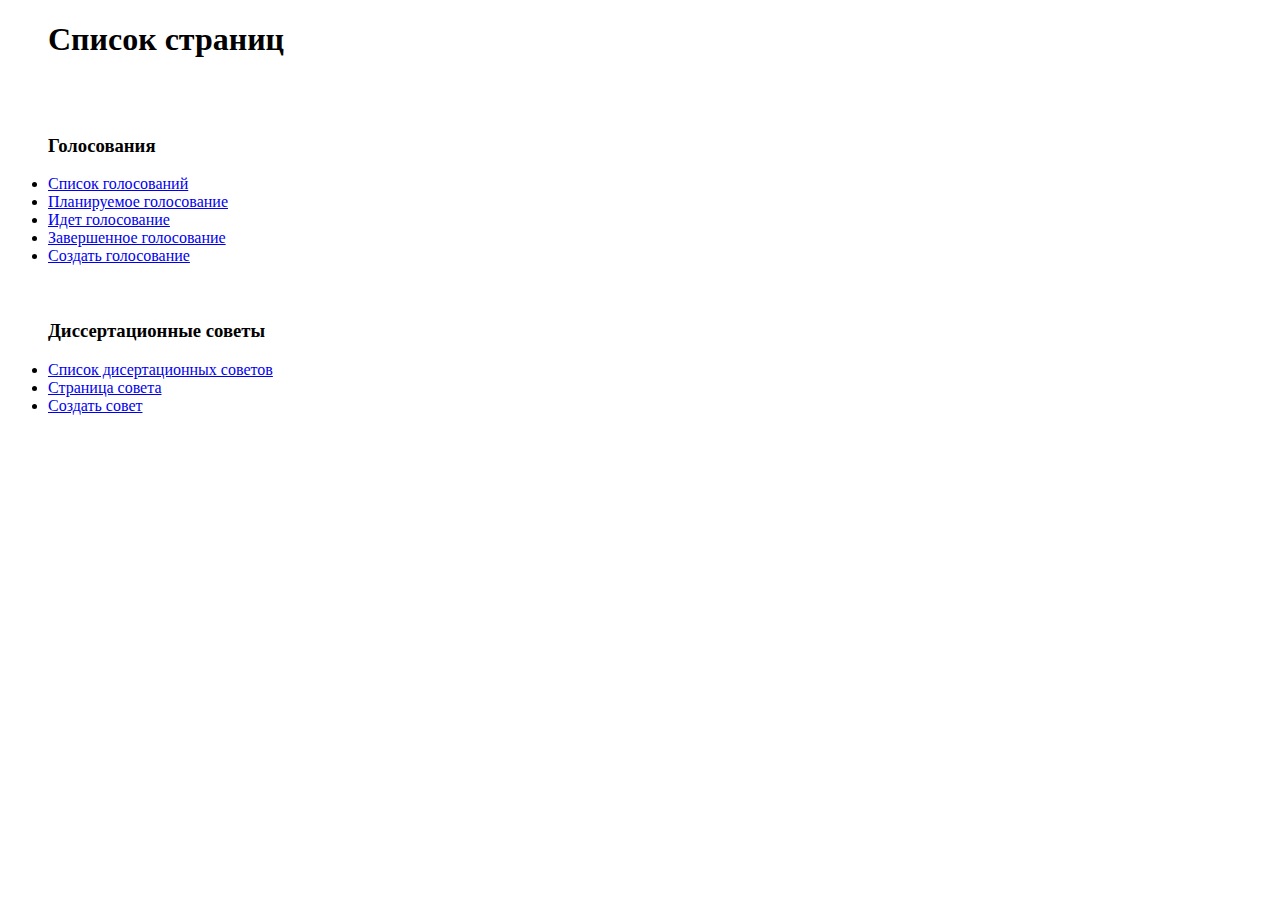
<file: check.html>
<!DOCTYPE html>
<html lang="en">
<head>
    <meta charset="UTF-8">
    <title>Title</title>
</head>
<body>
<ul>
    <h1>Список страниц</h1>
    <br>
    <br>
    <h3>Голосования</h3>
    <li><a href="/">Список голосований</a></li>
    <li><a href="/planner-vote.html">Планируемое голосование</a></li>
    <li><a href="/progress-vote.html">Идет голосование</a></li>
    <li><a href="/completed-vote.html">Завершенное голосование</a></li>
    <li><a href="/create-vote.html">Создать голосование</a></li>
    <br>
    <br>
    <h3>Диссертационные советы</h3>
    <li><a href="/list-dissertation-advice.html">Список дисертационных советов</a></li>
    <li><a href="/page-advice.html">Страница совета</a></li>
    <li><a href="/create-advice.html">Создать совет</a></li>
</ul>

</body>
</html>
</file>
